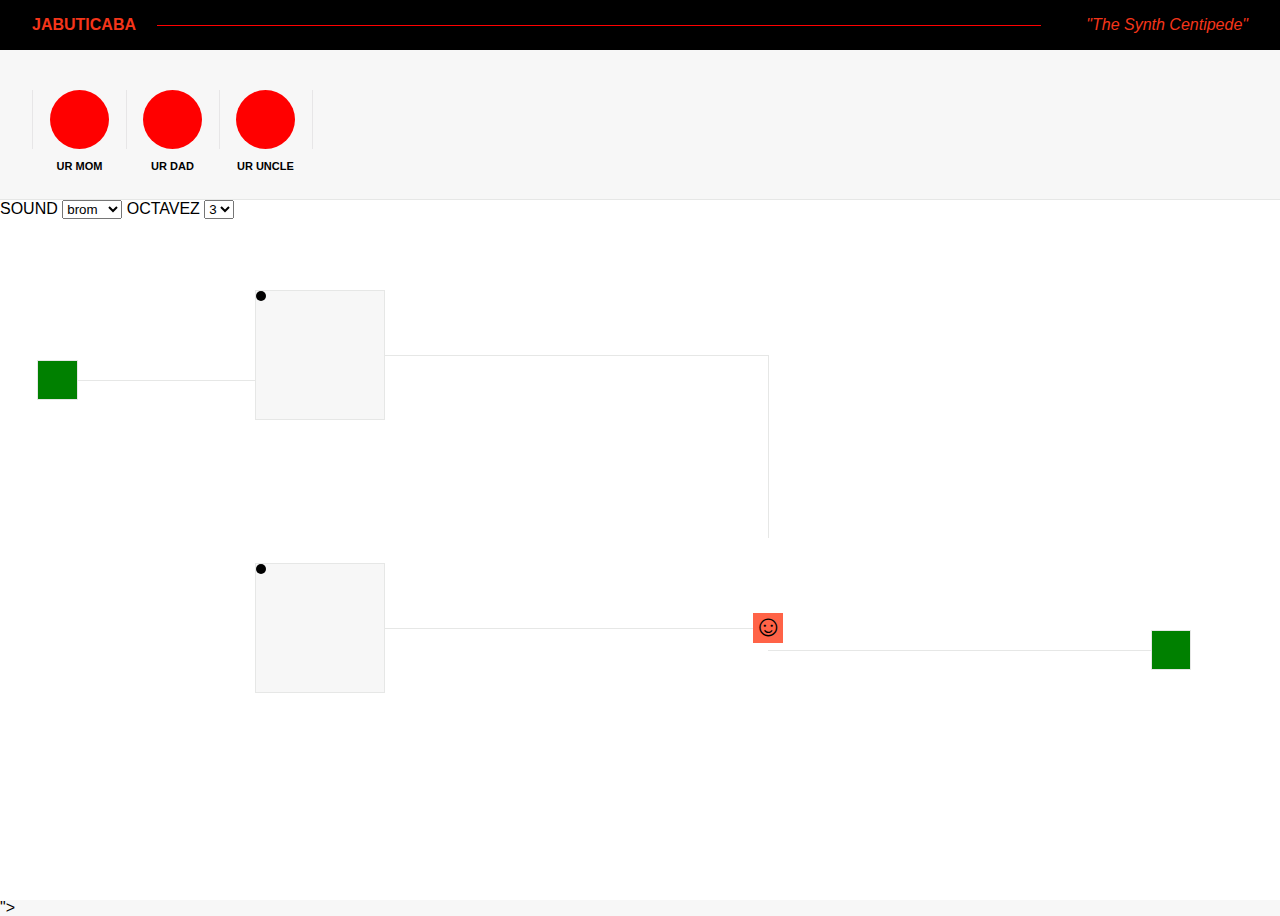
<file: public/index.html>
<!DOCTYPE html>
<!--[if lt IE 7]>      <html class="no-js lt-ie9 lt-ie8 lt-ie7"> <![endif]-->
<!--[if IE 7]>         <html class="no-js lt-ie9 lt-ie8"> <![endif]-->
<!--[if IE 8]>         <html class="no-js lt-ie9"> <![endif]-->
<!--[if gt IE 8]><!--> <html class="no-js"> <!--<![endif]-->
  <head>
    <meta charset="utf-8">
    <meta http-equiv="X-UA-Compatible" content="IE=edge,chrome=1">
    <meta name="viewport" content="width=device-width, initial-scale=1, maximum-scale=1 user-scalable=no">
    <title>Jabuticaba</title>
    <!-- <link rel="icon" id="favicon" type="image/png" href="/path/image.png"> -->
    <meta name="description" content="Shuffler API v2 Documentation">

    <script type="text/javascript" src="js/vendor/tuna-master/tuna.js"></script>


   <!--<script>
// load typekit quickly, dont wait for other scripts
//  this allows the html to receive the right class name as soon as possible.
// the class name given by typekit fades the website for a maximum of 1.5 seconds.
// if typekit responds before that, we do the switch back
// this is a fix for FOUT, flash of unstyled text
  // (function() {

      var config = {
        kitId: 'ohm5iwy',
        scriptTimeout: 1000
      };

      var h = document.getElementsByTagName("html")[0];
      h.className += " wf-loading";
      var t = setTimeout( function(){
        h.className = h.className.replace(/(\s|^)wf-loading(\s|$)/g," ");
        h.className += "wf-inactive"}
        ,config.scriptTimeout);
      var tk = document.createElement("script"),
          d = false;
      tk.src = '//use.typekit.net/'+config.kitId+'.js';
      tk.type = "text/javascript";
      tk.async = "true";
      tk.onload = tk.onreadystatechange=function(){
        var a = this.readyState;
        if( d || a && a != "complete" && a != "loaded") return;
        d = true;
        clearTimeout(t);
        try{Typekit.load(config)}
        catch(b){}
      };
      var s = document.getElementsByTagName("script")[0];
      s.parentNode.insertBefore(tk,s)
  })();
    </script> -->
    <!-- <meta name="viewport" content="width=device-width"> -->
    <link rel="stylesheet" href="css/main.css" class="cssfx">
  </head>
  <body class="colorize">
    <header class="header">
       <h1 class="logo">Jabuticaba</h1>
       <h2 class="tag_line">"The Synth Centipede"</h2>
    </header>
    <div id="node-list" class="nodes_wrap"></div>
    <div id="audio-interface" class="audio_interface_wrap"></div>
    <!-- <script src="//ajax.googleapis.com/ajax/libs/jquery/1.8.1/jquery.min.js"></script>
    <script src="//cdnjs.cloudflare.com/ajax/libs/underscore.js/1.4.4/underscore-min.js"></script>
    <script src="//cdnjs.cloudflare.com/ajax/libs/backbone.js/0.9.2/backbone-min.js"></script> -->
    <script src="http://cdn.peerjs.com/0/peer.min.js"></script>"></script>

    <script src="js/vendor/jquery.js"></script>
    <script src="js/vendor/underscore.js"></script>
    <script src="js/vendor/backbone.js"></script>


    <script src="js/DataChannel.js"></script>
    <script src="js/base64-binary.js"></script>
    <script src="js/models/audio_boss.js"></script>
    <script src="js/main.js"></script>
    <script src="js/jst.js"></script>
    <script src="js/helpers/generic.js"></script>
    <script src="js/routers/main.js"></script>
    <script src="js/views/home.js"></script>
    <script src="js/views/node_list.js"></script>
    <script src="js/views/audio_interface.js"></script>
    <script src="js/views/marcel.js"></script>

  </body>
</html>
</file>
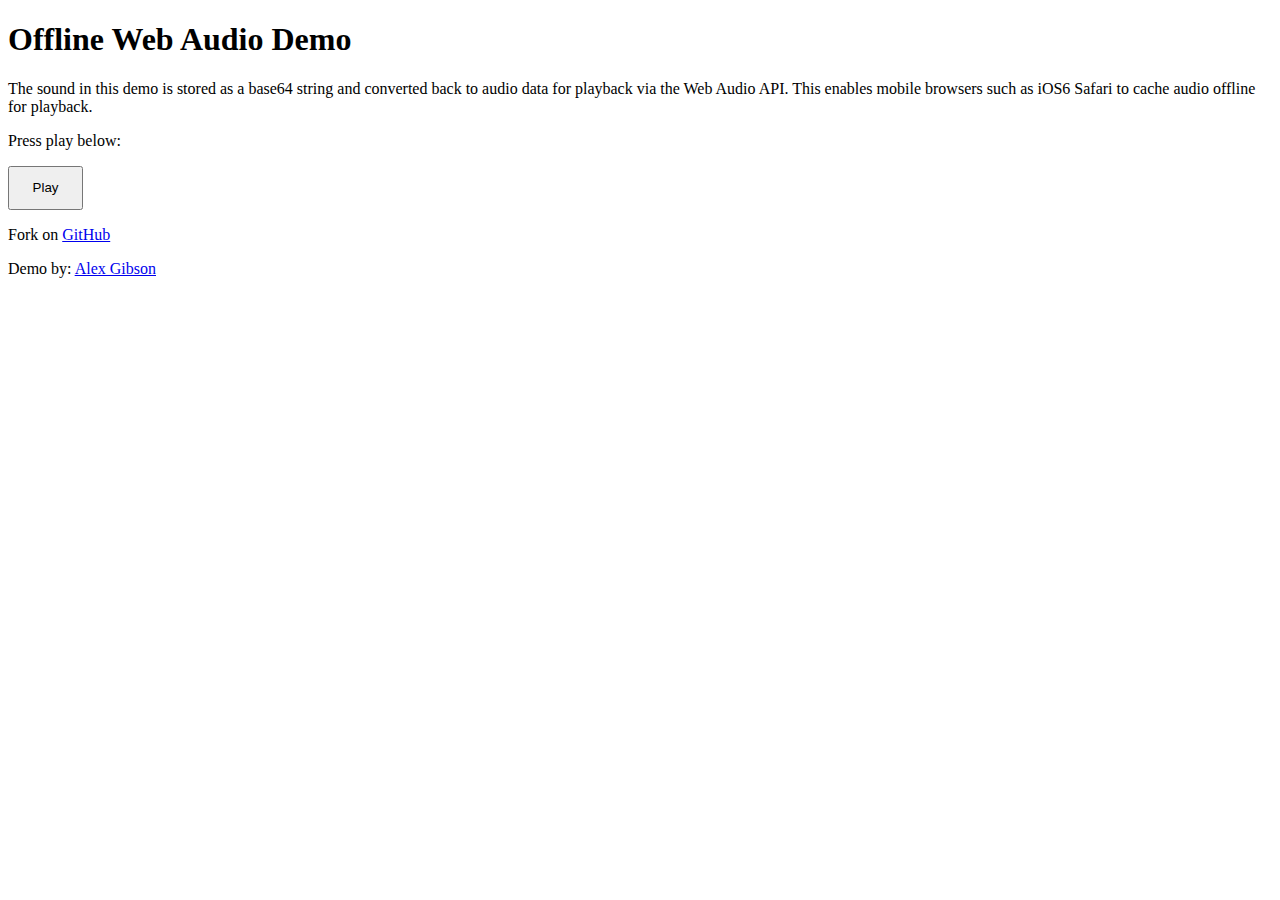
<file: public/test/index.html>
<!DOCTYPE html>
<!-- saved from url=(0037)http://alxgbsn.co.uk/offlinewebaudio/ -->
<html lang="en" ><head><meta http-equiv="Content-Type" content="text/html; charset=UTF-8">
<meta charset="utf-8">
<title>Offline Audio Example</title>
<meta name="viewport" content="width=device-width, initial-scale=1">
<meta name="author" content="Alex Gibson">
<script src="./Offline Audio Example_files/ufo.js"></script>
<script src="./Offline Audio Example_files/base64-binary.js"></script>
<script type="text/javascript">

var myAudioContext, mySource, myBuffer;

if ('AudioContext' in window) {
	myAudioContext = new AudioContext();
} else if ('webkitAudioContext' in window) {
	myAudioContext = new webkitAudioContext();
} else {
	alert('Your browser does not support yet Web Audio API');
}

function play () {

	mySource = myAudioContext.createBufferSource();
	mySource.buffer = myBuffer;
	mySource.connect(myAudioContext.destination);

	if ('AudioContext' in window) {
		mySource.start(0);
	} else if ('webkitAudioContext' in window) {
		mySource.noteOn(0);
	} 
	
}

var load = (function (url) {
console.log(url, sound);
	var arrayBuff = Base64Binary.decodeArrayBuffer(sound);

	myAudioContext.decodeAudioData(arrayBuff, function(audioData) {
		myBuffer = audioData;
	});
	
}());

</script>
</head>

<body>
<h1>Offline Web Audio Demo</h1>
<p>The sound in this demo is stored as a base64 string and converted back to audio data for playback via the Web Audio API. This enables mobile browsers such as iOS6 Safari to cache audio offline for playback.</p>
<p>Press play below:</p>
<button onclick="play();" style="height: 44px; width: 75px;">Play</button>
<p>Fork on <a href="https://github.com/alexgibson/offlinewebaudio">GitHub</a></p>
<p>Demo by: <a href="http://alxgbsn.co.uk/">Alex Gibson</a></p>

</body></html>
</file>
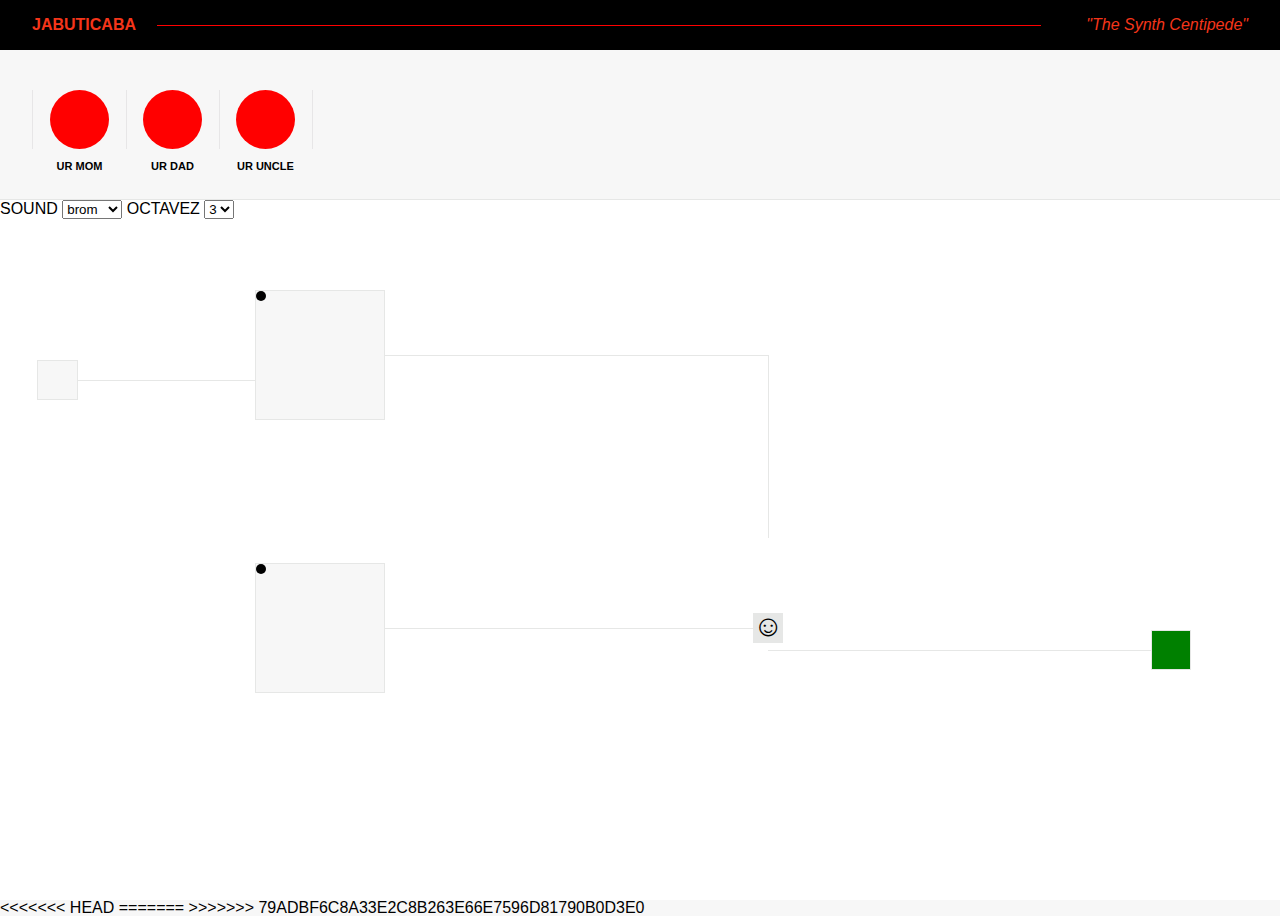
<file: public/b.html>
<!DOCTYPE html>
<!--[if lt IE 7]>      <html class="no-js lt-ie9 lt-ie8 lt-ie7"> <![endif]-->
<!--[if IE 7]>         <html class="no-js lt-ie9 lt-ie8"> <![endif]-->
<!--[if IE 8]>         <html class="no-js lt-ie9"> <![endif]-->
<!--[if gt IE 8]><!--> <html class="no-js"> <!--<![endif]-->
  <head>
    <meta charset="utf-8">
    <meta http-equiv="X-UA-Compatible" content="IE=edge,chrome=1">
    <meta name="viewport" content="width=device-width, initial-scale=1, maximum-scale=1 user-scalable=no">
    <title>Jabuticaba</title>
    <!-- <link rel="icon" id="favicon" type="image/png" href="/path/image.png"> -->
    <meta name="description" content="Shuffler API v2 Documentation">

    <script type="text/javascript" src="js/vendor/tuna-master/tuna.js"></script>


   <!--<script>
// load typekit quickly, dont wait for other scripts
//  this allows the html to receive the right class name as soon as possible.
// the class name given by typekit fades the website for a maximum of 1.5 seconds.
// if typekit responds before that, we do the switch back
// this is a fix for FOUT, flash of unstyled text
  // (function() {

      var config = {
        kitId: 'ohm5iwy',
        scriptTimeout: 1000
      };

      var h = document.getElementsByTagName("html")[0];
      h.className += " wf-loading";
      var t = setTimeout( function(){
        h.className = h.className.replace(/(\s|^)wf-loading(\s|$)/g," ");
        h.className += "wf-inactive"}
        ,config.scriptTimeout);
      var tk = document.createElement("script"),
          d = false;
      tk.src = '//use.typekit.net/'+config.kitId+'.js';
      tk.type = "text/javascript";
      tk.async = "true";
      tk.onload = tk.onreadystatechange=function(){
        var a = this.readyState;
        if( d || a && a != "complete" && a != "loaded") return;
        d = true;
        clearTimeout(t);
        try{Typekit.load(config)}
        catch(b){}
      };
      var s = document.getElementsByTagName("script")[0];
      s.parentNode.insertBefore(tk,s)
  })();
    </script> -->
    <!-- <meta name="viewport" content="width=device-width"> -->
    <link rel="stylesheet" href="css/main.css" class="cssfx">
  </head>
  <body class="colorize">
    <header class="header">
       <h1 class="logo">Jabuticaba</h1>
       <h2 class="tag_line">"The Synth Centipede"</h2>
    </header>
    <div id="node-list" class="nodes_wrap"></div>
    <div id="audio-interface" class="audio_interface_wrap"></div>
    <!-- <script src="//ajax.googleapis.com/ajax/libs/jquery/1.8.1/jquery.min.js"></script>
    <script src="//cdnjs.cloudflare.com/ajax/libs/underscore.js/1.4.4/underscore-min.js"></script>
    <script src="//cdnjs.cloudflare.com/ajax/libs/backbone.js/0.9.2/backbone-min.js"></script> -->
    <script src="js/vendor/jquery.js"></script>
    <script src="js/vendor/underscore.js"></script>
    <script src="js/vendor/backbone.js"></script>

    <script src="js/DataChannel.js"></script>
<<<<<<< HEAD
    <script src="js/base64-binary.js"></script>
=======
    <script src="js/models/audio_boss.js"></script>
>>>>>>> 79adbf6c8a33e2c8b263e66e7596d81790b0d3e0
    <script src="js/main.js"></script>
    <script src="js/jst.js"></script>
    <script src="js/helpers/generic.js"></script>
    <script src="js/routers/main.js"></script>
    <script src="js/views/home.js"></script>
    <script src="js/views/node_list.js"></script>
    <script src="js/views/audio_interface.js"></script>
    <script src="js/views/marcel.js"></script>

  </body>
</html>
</file>
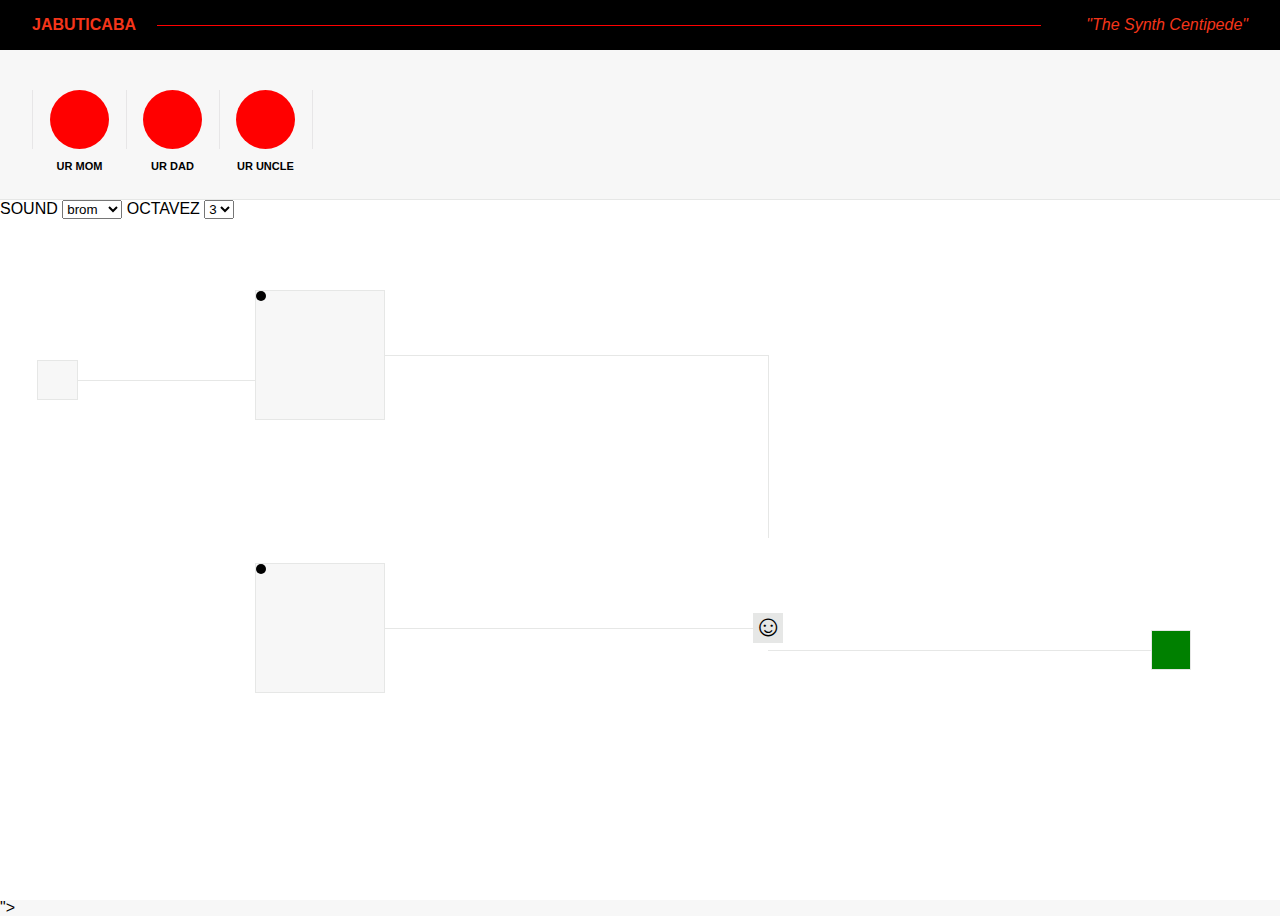
<file: public/test.html>
<!DOCTYPE html>
<!--[if lt IE 7]>      <html class="no-js lt-ie9 lt-ie8 lt-ie7"> <![endif]-->
<!--[if IE 7]>         <html class="no-js lt-ie9 lt-ie8"> <![endif]-->
<!--[if IE 8]>         <html class="no-js lt-ie9"> <![endif]-->
<!--[if gt IE 8]><!--> <html class="no-js"> <!--<![endif]-->
  <head>
    <meta charset="utf-8">
    <meta http-equiv="X-UA-Compatible" content="IE=edge,chrome=1">
    <meta name="viewport" content="width=device-width, initial-scale=1, maximum-scale=1 user-scalable=no">
    <title>Jabuticaba</title>
    <!-- <link rel="icon" id="favicon" type="image/png" href="/path/image.png"> -->
    <meta name="description" content="Shuffler API v2 Documentation">

    <script type="text/javascript" src="js/vendor/tuna-master/tuna.js"></script>


   <!--<script>
// load typekit quickly, dont wait for other scripts
//  this allows the html to receive the right class name as soon as possible.
// the class name given by typekit fades the website for a maximum of 1.5 seconds.
// if typekit responds before that, we do the switch back
// this is a fix for FOUT, flash of unstyled text
  // (function() {

      var config = {
        kitId: 'ohm5iwy',
        scriptTimeout: 1000
      };

      var h = document.getElementsByTagName("html")[0];
      h.className += " wf-loading";
      var t = setTimeout( function(){
        h.className = h.className.replace(/(\s|^)wf-loading(\s|$)/g," ");
        h.className += "wf-inactive"}
        ,config.scriptTimeout);
      var tk = document.createElement("script"),
          d = false;
      tk.src = '//use.typekit.net/'+config.kitId+'.js';
      tk.type = "text/javascript";
      tk.async = "true";
      tk.onload = tk.onreadystatechange=function(){
        var a = this.readyState;
        if( d || a && a != "complete" && a != "loaded") return;
        d = true;
        clearTimeout(t);
        try{Typekit.load(config)}
        catch(b){}
      };
      var s = document.getElementsByTagName("script")[0];
      s.parentNode.insertBefore(tk,s)
  })();
    </script> -->
    <!-- <meta name="viewport" content="width=device-width"> -->
    <link rel="stylesheet" href="css/main.css" class="cssfx">
  </head>
  <body class="colorize">
    <header class="header">
       <h1 class="logo">Jabuticaba</h1>
       <h2 class="tag_line">"The Synth Centipede"</h2>
    </header>
    <div id="node-list" class="nodes_wrap"></div>
    <div id="audio-interface" class="audio_interface_wrap"></div>
    <!-- <script src="//ajax.googleapis.com/ajax/libs/jquery/1.8.1/jquery.min.js"></script>
    <script src="//cdnjs.cloudflare.com/ajax/libs/underscore.js/1.4.4/underscore-min.js"></script>
    <script src="//cdnjs.cloudflare.com/ajax/libs/backbone.js/0.9.2/backbone-min.js"></script> -->
    <script src="http://cdn.peerjs.com/0/peer.min.js"></script>"></script>

    <script src="js/vendor/jquery.js"></script>
    <script src="js/vendor/underscore.js"></script>
    <script src="js/vendor/backbone.js"></script>

    <script src="js/models/p2p_cl_try.js"></script>

    <script src="js/DataChannel.js"></script>
    <script src="js/base64-binary.js"></script>
    <script src="js/models/audio_boss.js"></script>
    <script src="js/main.js"></script>
    <script src="js/jst.js"></script>
    <script src="js/helpers/generic.js"></script>
    <script src="js/routers/main.js"></script>
    <script src="js/views/home.js"></script>
    <script src="js/views/node_list.js"></script>
    <script src="js/views/audio_interface.js"></script>
    <script src="js/views/marcel.js"></script>

  </body>
</html>
</file>
<file: public/css/main.css>
html,body,div,span,applet,object,iframe,h1,h2,h3,h4,h5,h6,p,blockquote,pre,a,abbr,acronym,address,big,cite,code,del,dfn,em,img,ins,kbd,q,s,samp,small,strike,strong,sub,sup,tt,var,b,u,i,center,dl,dt,dd,ol,ul,li,fieldset,form,label,legend,table,caption,tbody,tfoot,thead,tr,th,td,article,aside,canvas,details,embed,figure,figcaption,footer,header,hgroup,menu,nav,output,ruby,section,summary,time,mark,audio,video{margin:0;padding:0;border:0;font:inherit;font-size:100%;vertical-align:baseline}html{line-height:1}ol,ul{list-style:none}table{border-collapse:collapse;border-spacing:0}caption,th,td{text-align:left;font-weight:normal;vertical-align:middle}q,blockquote{quotes:none}q:before,q:after,blockquote:before,blockquote:after{content:"";content:none}a img{border:none}article,aside,details,figcaption,figure,footer,header,hgroup,menu,nav,section,summary{display:block}@-webkit-keyframes flash{0%{color:#606060}50%{color:#00aaef}100%{color:#606060}}@-moz-keyframes flash{0%{color:#606060}50%{color:#00aaef}100%{color:#606060}}@-o-keyframes flash{0%{color:#606060}50%{color:#00aaef}100%{color:#606060}}@keyframes flash{0%{color:#606060}50%{color:#00aaef}100%{color:#606060}}@-webkit-keyframes lightflash{0%,100%{color:#00aaef}50%{color:#f0fbff}}@-moz-keyframes lightflash{0%,100%{color:#00aaef}50%{color:#f0fbff}}@-o-keyframes lightflash{0%,100%{color:#00aaef}50%{color:#f0fbff}}@keyframes lightflash{0%,100%{color:#00aaef}50%{color:#f0fbff}}@-webkit-keyframes errorflash{50%{background-color:#f98f80}}@-moz-keyframes errorflash{50%{background-color:#f98f80}}@-o-keyframes errorflash{50%{background-color:#f98f80}}@keyframes errorflash{50%{background-color:#f98f80}}@-webkit-keyframes yellowFlash{50%{opacity:0}}@-moz-keyframes yellowFlash{50%{opacity:0}}@-o-keyframes yellowFlash{50%{opacity:0}}@keyframes yellowFlash{50%{opacity:0}}.fill_parent{position:absolute;top:0;left:0;width:100%;height:100%}@font-face{font-family:'entypo';src:url("fonts/entypo.eot");src:url("fonts/entypo.eot?#iefix") format("embedded-opentype"),url("fonts/entypo.svg#entypo") format("svg"),url("fonts/entypo.woff") format("woff"),url("fonts/entypo.ttf") format("truetype");font-weight:normal;font-style:normal}[data-hazicon]::before{font-family:'entypo';content:attr(data-hazicon);display:inline-block;color:inherit}html{font-size:62.5%;height:100%}body{background-color:#f7f7f7;font-size:1.6rem;font-family:"brandon-grotesque",Arial,sans-serif;text-transform:uppercase;overflow-x:hidden;min-width:100rem;height:100%}*,*:before,*:after{box-sizing:border-box}*{position:relative;margin:0;padding:0;-webkit-font-smoothing:antialiased}*:active{cursor:crosshair}.header{width:100%;background-color:black;height:5rem;color:white}.logo{color:#f5351a;font-weight:600;line-height:5rem;margin-left:2.5%;display:inline-block}.logo:after{content:"";height:1px;width:850%;background-color:red;position:absolute;top:50%;left:120%}.tag_line{float:right;position:absolute;top:0;line-height:5rem;font-style:italic;color:#f5351a;text-transform:none;right:2.5%}.audio_interface_wrap{position:relative;bottom:0;left:0;width:100%;background-color:white;height:-webkit-calc(100% - 20rem)}.audio_interface_wrap:active{cursor:crosshair}.audio_module{-webkit-touch-callout:none;-webkit-user-select:none;-khtml-user-select:none;-moz-user-select:none;-ms-user-select:none;user-select:none;cursor:crosshair;width:10%;height:0;padding-bottom:10%;-webkit-box-shadow:0 0 0 1px #e6e7e6;-moz-box-shadow:0 0 0 1px #e6e7e6;box-shadow:0 0 0 1px #e6e7e6;background-color:#f7f7f7;position:absolute;left:20%;top:13%}.audio_module:active{cursor:crosshair}.audio_module:before{content:"";height:1px;background-color:#e6e7e6;width:300%;display:block;position:absolute;left:100%;top:50%}.audio_modulator:after{content:"";height:143%;width:1px;background-color:#e6e7e6;display:block;position:absolute;left:400%;top:50%}.audio_generator{top:52%}.audio_generator:after{z-index:999;text-align:center;line-height:2.6rem;content:"\263a";font-size:3rem;height:3rem;width:3rem;background-color:#e6e7e6;display:block;position:absolute;left:400%;margin:-1.5rem 0 0 -1.5rem;top:50%}.audio_module_point{cursor:crosshair;width:1rem;height:1rem;display:block;-webkit-border-radius:100%;-moz-border-radius:100%;-ms-border-radius:100%;-o-border-radius:100%;border-radius:100%;background-color:black}.audio_module_point:active{cursor:crosshair}.audio_source,.audio_output{position:absolute;top:23%;width:3%;height:0;padding-bottom:3%;background-color:#f7f7f7;-webkit-box-shadow:0 0 0 1px #e6e7e6;-moz-box-shadow:0 0 0 1px #e6e7e6;box-shadow:0 0 0 1px #e6e7e6;left:3%}.audio_source:after,.audio_output:after{text-align:center;content:"";height:1px;background-color:#e6e7e6;width:500%;display:block;position:absolute;left:100%;top:50%}.audio_output{top:61.5%;left:90%}.audio_output:after{left:auto;right:100%;width:1000%;z-index:0}.red:after{background-color:tomato}.green{background-color:green !important}.nodes_wrap{height:15rem;background-color:#f7f7f7;width:100%;position:relative;left:0;padding:4rem 5rem;border-bottom:1px solid #e6e7e6}.node{-webkit-border-radius:100%;-moz-border-radius:100%;-ms-border-radius:100%;-o-border-radius:100%;border-radius:100%;background-color:red;height:0;width:5%;padding-bottom:5%;display:inline-block;margin-right:2.5%;background-image:url("http://placecage.com/500/500");background-size:cover}.node:after{content:"";width:1px;height:100%;background-color:#e7e6e7;display:block;position:absolute;top:0;right:-30%}.node:first-child:before{content:"";width:1px;height:100%;background-color:#e7e6e7;display:block;position:absolute;top:0;left:-30%}.node_alias{text-align:center;margin-top:120%;white-space:nowrap;font-size:1.1rem;font-weight:bold;-webkit-font-smoothing:antialiased;text-rendering:optimizeLegibility}
</file>
